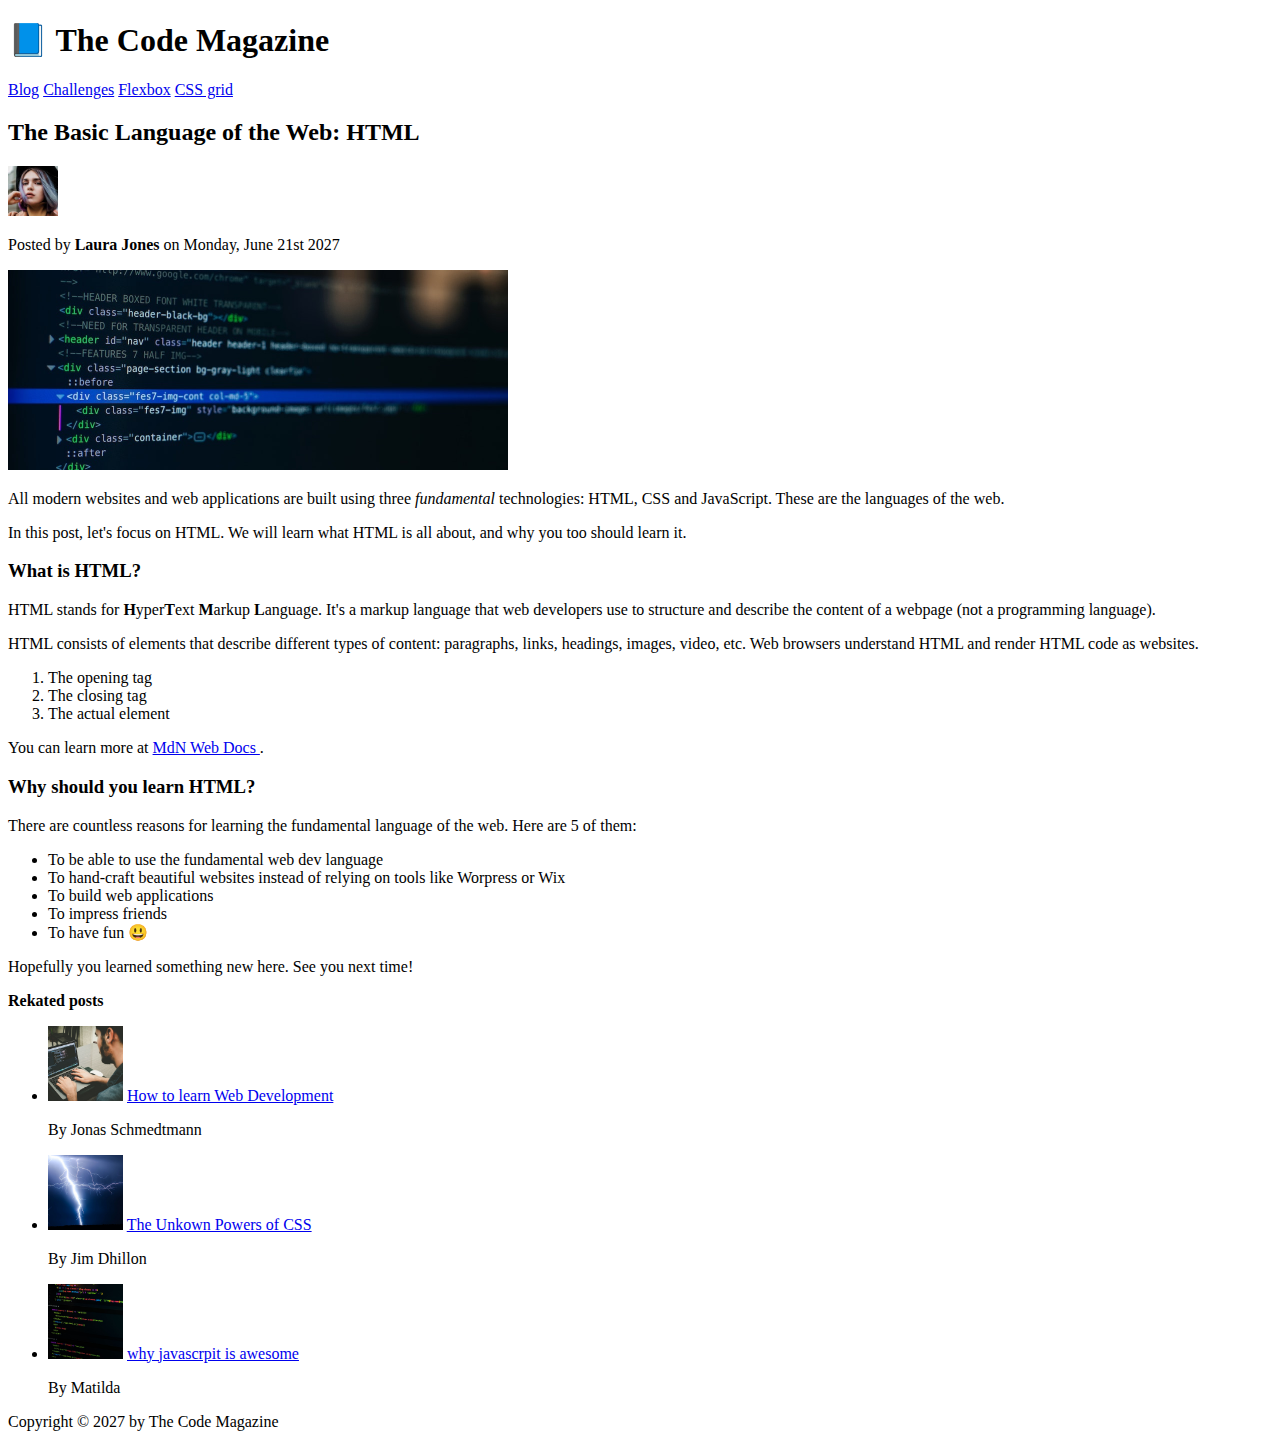
<file: 01-test/index.html>
<!DOCTYPE html>
<html lang="en">
  <head>
    <meta charset="UTF-8" />
    <meta http-equiv="X-UA-Compatible" content="IE=edge" />
    <meta name="viewport" content="width=device-width, initial-scale=1.0" />
    <title>Document</title>
  </head>
  <title>The Basic Language of the Web: HTML</title>
  <body>
    <header>
      <h1>📘 The Code Magazine</h1>

      <nav>
        <a href="blog.html">Blog</a>
        <a href="#">Challenges</a>
        <a href="#">Flexbox</a>
        <a href="#">CSS grid</a>
      </nav>
    </header>

    <article>
      <header>
        <h2>The Basic Language of the Web: HTML</h2>

        <img
          src="laura-jones.jpg"
          alt="Headshot of Laura Jones"
          width="50"
          height="50"
        />

        <p>Posted by <strong>Laura Jones</strong> on Monday, June 21st 2027</p>

        <img
          src="post-img.jpg"
          alt="HTML code on a screen"
          width="500"
          height="200"
        />
      </header>

      <p>
        All modern websites and web applications are built using three
        <em>fundamental</em>
        technologies: HTML, CSS and JavaScript. These are the languages of the
        web.
      </p>

      <p>
        In this post, let's focus on HTML. We will learn what HTML is all about,
        and why you too should learn it.
      </p>

      <h3>What is HTML?</h3>

      <p>
        HTML stands for <strong>H</strong>yper<strong>T</strong>ext
        <strong>M</strong>arkup <strong>L</strong>anguage. It's a markup
        language that web developers use to structure and describe the content
        of a webpage (not a programming language).
      </p>

      <p>
        HTML consists of elements that describe different types of content:
        paragraphs, links, headings, images, video, etc. Web browsers understand
        HTML and render HTML code as websites.
      </p>

      <ol>
        <li>The opening tag</li>
        <li>The closing tag</li>
        <li>The actual element</li>
      </ol>

      <p>
        You can learn more at
        <a
          href="https://developer.mozilla.org/en-US/docs/Web/HTML"
          target="_blank"
        >
          MdN Web Docs </a
        >.
      </p>

      <h3>Why should you learn HTML?</h3>

      <p>
        There are countless reasons for learning the fundamental language of the
        web. Here are 5 of them:
      </p>

      <ul>
        <li>To be able to use the fundamental web dev language</li>
        <li>
          To hand-craft beautiful websites instead of relying on tools like
          Worpress or Wix
        </li>
        <li>To build web applications</li>
        <li>To impress friends</li>
        <li>To have fun 😃</li>
      </ul>

      <p>Hopefully you learned something new here. See you next time!</p>
    </article>

    <strong>Rekated posts</strong>

    <ul>
      <li>
        <img
          src="related-1.jpg"
          alt="person programming"
          width="75"
          height="75"
        />
        <a href="#">How to learn Web Development</a>
        <p>By Jonas Schmedtmann</p>
      </li>
      <li>
        <img src="related-2.jpg" alt="lightning" width="75" height="75" />
        <a href="#">The Unkown Powers of CSS</a>
        <p>By Jim Dhillon</p>
      </li>
      <li>
        <img
          src="related-3.jpg"
          alt="Javascript code on a script"
          width="75"
          height="75"
        />
        <a href="#">why javascrpit is awesome</a>
        <p>By Matilda</p>
      </li>
    </ul>

    <footer>Copyright &copy; 2027 by The Code Magazine</footer>
  </body>
</html>
</file>
